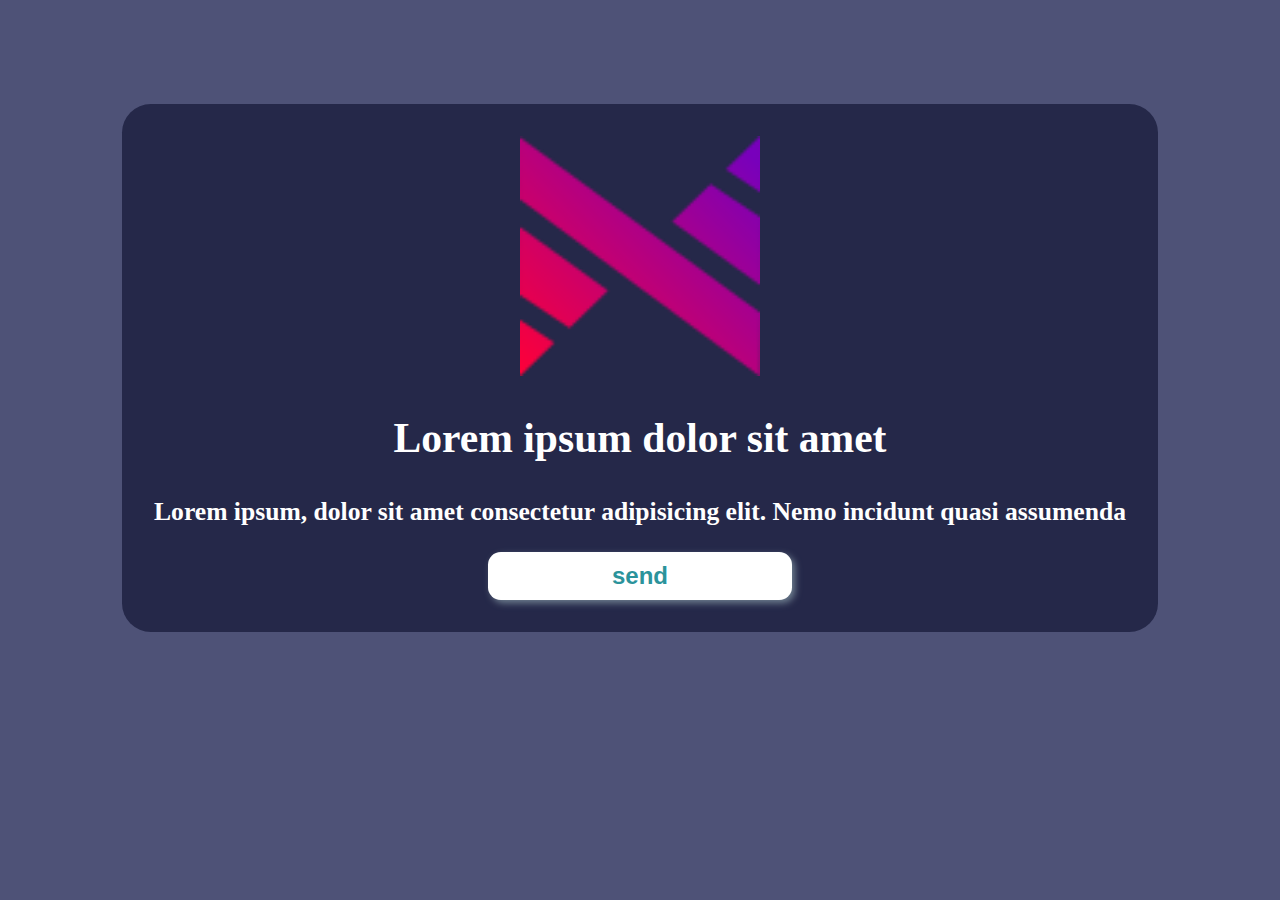
<file: project-neuwallet/index.html>
<!DOCTYPE html>
<html lang="en">
<head>
    <meta charset="UTF-8">
    <meta http-equiv="X-UA-Compatible" content="IE=edge">
    <meta name="viewport" content="width=device-width, initial-scale=1.0">
    <link rel="stylesheet" href="./styles/css/main.css">
    <title>neuWallet</title>
</head>
<body>
    <section id="sectionId">
        <img src="./img/neu.png" alt="">

        <h2>Lorem ipsum dolor sit amet</h2>
        <p>Lorem ipsum, dolor sit amet consectetur adipisicing elit. Nemo incidunt quasi assumenda</p>

        <a href="./signin.html">
            <button>send</button>
        </a>
    </section>


    <script src="./main.js"></script>
</body>
</html>
</file>
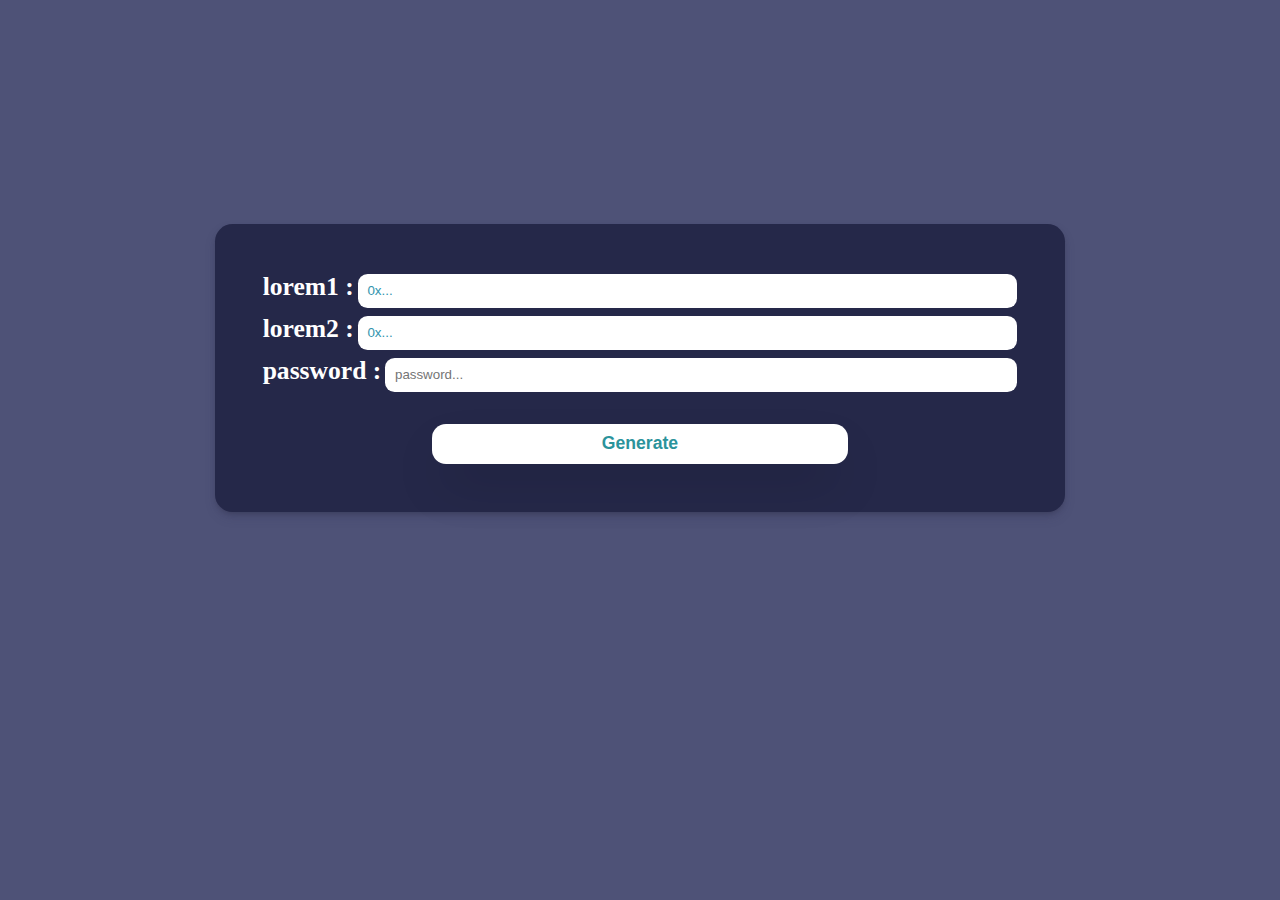
<file: project-neuwallet/signin.html>
<!DOCTYPE html>
<html lang="en">
<head>
    <meta charset="UTF-8">
    <meta http-equiv="X-UA-Compatible" content="IE=edge">
    <meta name="viewport" content="width=device-width, initial-scale=1.0">
    <link rel="stylesheet" href="./styles/css/main.css">
    <title>Document</title>
</head>
<body>
    <section id="signin">
        <form action="#">
                <label for="Privatekey">lorem1 :</label>
                <input type="text" id="Privatekey" placeholder="0x...">
                <br>
                <label for="Publickey">lorem2 :</label>
                <input type="text" id="Publickey" placeholder="0x...">
                <br>
                <label for="">password :</label>
                <input class="pass" id="password" type="password" placeholder="password...">
        </form>

        <a href="./transaction.html">
            <button id="buttongenerate">Generate</button>
        </a>
    </section>

    <script src="./main.js"></script>
</body>
</html>
</file>
<file: project-neuwallet/styles/css/main.css>
body {
  height: 45rem;
  display: flex;
  justify-content: center;
  align-items: center;
  background-color: #4e5277;
}

#sectionId {
  box-sizing: border-box;
  padding: 2rem;
  text-align: center;
  background-color: #252849;
  border-radius: 1.8rem;
}
#sectionId img {
  width: 15rem;
}
#sectionId h2 {
  font-size: 2.6rem;
  font-weight: 600;
  color: white;
}
#sectionId p {
  font-size: 1.6rem;
  font-weight: 600;
  color: white;
}
#sectionId button {
  width: 19rem;
  height: 3rem;
  border-radius: 0.8rem;
  border: none;
  box-shadow: 3px 3px 7px slategrey;
  color: #2b939b;
  background-color: white;
  font-size: 1.5rem;
  text-decoration: none;
  font-weight: 600;
  cursor: pointer;
}

#signin {
  display: flex;
  flex-direction: column;
  border-radius: 1.1rem;
  background-color: #252849;
  padding: 3rem;
  border: none;
  box-shadow: rgba(50, 50, 93, 0.25) 0px 6px 12px -2px, rgba(0, 0, 0, 0.3) 0px 3px 7px -3px;
  align-items: center;
}
#signin form label {
  font-size: 1.6rem;
  font-weight: 600;
  color: white;
}
#signin form input {
  padding: 0.6rem;
  border: none;
  border-radius: 0.6rem;
  margin-bottom: 0.4rem;
  width: 40rem;
}
#signin form input:focus {
  outline: none;
}
#signin form input[type=text]::-webkit-input-placeholder {
  color: #3194ad;
}
#signin form .pass {
  padding: 0.6rem;
  border: none;
  border-radius: 0.6rem;
  margin-bottom: 0.4rem;
  width: 38.3rem;
}
#signin button {
  margin-top: 1.6rem;
  width: 26rem;
  padding: 0.6rem;
  border-radius: 0.88rem;
  border: none;
  box-shadow: rgba(0, 0, 0, 0.25) 0px 25px 50px -12px;
  font-size: 1.1rem;
  font-weight: 600;
  color: #2b939b;
  background-color: white;
  cursor: pointer;
}
#signin button:hover {
  background-color: cadetblue;
  color: white;
}

#sectiontransaction form {
  display: flex;
  flex-direction: column;
  align-items: center;
  border-radius: 1.4rem;
  padding: 2rem;
  background-color: #252849;
}
#sectiontransaction form h2 {
  font-size: 2.3rem;
  font-weight: 600;
  color: white;
  padding: 0.5rem;
  border-radius: 0.9rem;
  background-color: #3b8484;
}
#sectiontransaction form .inputvalu label {
  font-size: 1.3rem;
  font-weight: 600;
  color: white;
}
#sectiontransaction form .inputvalu #Address {
  padding: 0.5rem;
  width: 35rem;
  border-radius: 0.9rem;
  border: none;
  margin: 0.5rem 0rem 0.5rem 2.45rem;
}
#sectiontransaction form .inputvalu #Amount-sent {
  padding: 0.5rem;
  width: 35rem;
  border-radius: 0.9rem;
  border: none;
  margin: 0.5rem 0rem;
}
#sectiontransaction form .inputvalu #passwordtrans {
  padding: 0.5rem;
  width: 35rem;
  border-radius: 0.9rem;
  border: none;
  margin: 0.5rem 0rem 0.5rem 1.85rem;
}
#sectiontransaction form .inputvalu input:focus {
  outline: none;
}
#sectiontransaction form .inputvalu input[type=text]::-webkit-input-placeholder {
  color: #3194ad;
}
#sectiontransaction form button {
  padding: 0.8rem;
  width: 20rem;
  border-radius: 1.2rem;
  border: none;
  font-size: 1.1rem;
  font-weight: 600;
  color: #2e9491;
  cursor: pointer;
}

/*# sourceMappingURL=main.css.map */
</file>
